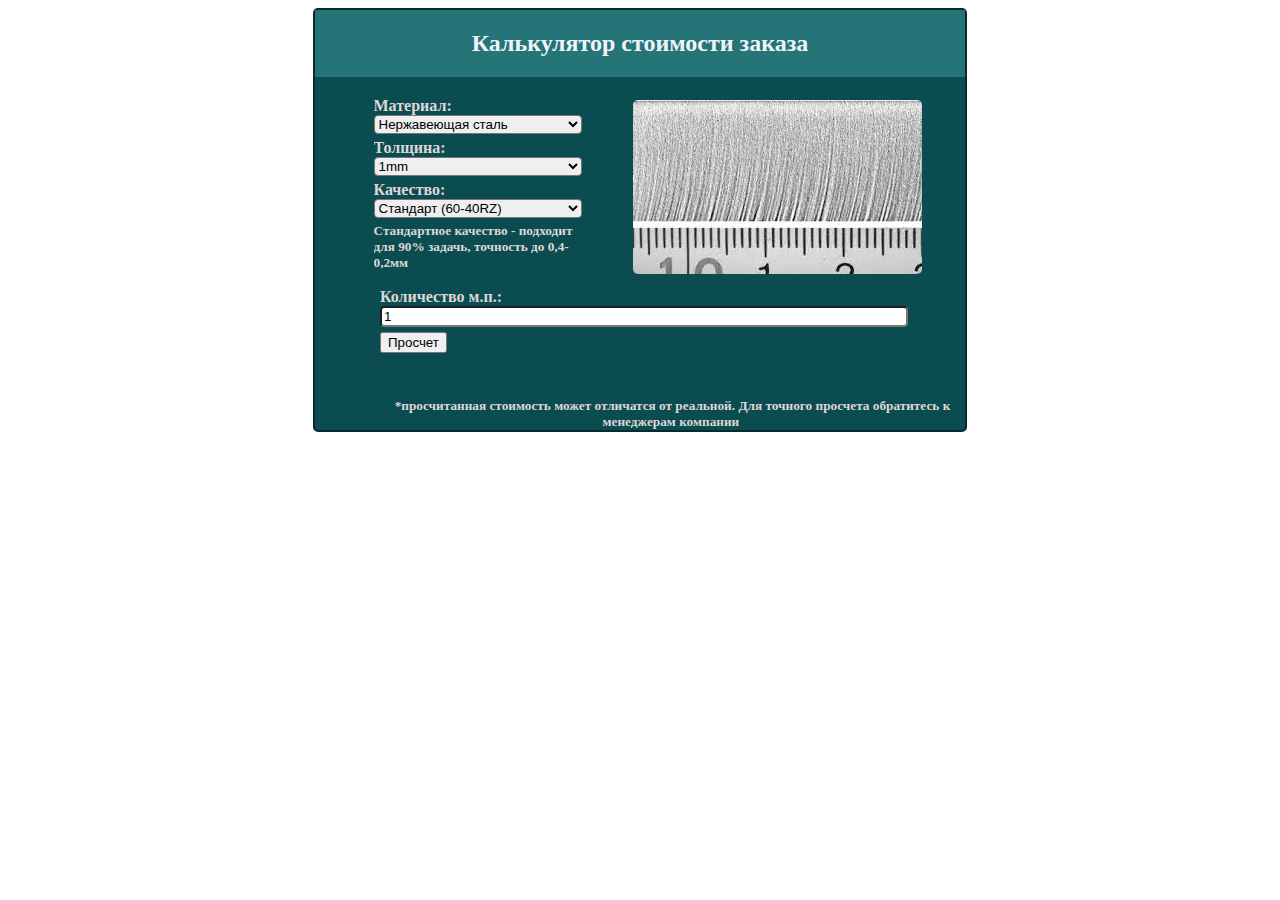
<file: index.html>
<!DOCTYPE html>

<head>
    <meta charset="UTF-8">
    <!-- <meta http-equiv="X-UA-Compatible" content="IE=edge">
    <meta name="viewport" content="width=device-width, initial-scale=1.0"> -->
    <title>FBR calc</title>
    <link rel="stylesheet" type="text/css" href="css/calculatornew.css">
    <script src="/js/calculyatornew.js"></script>
    <script src="/js/imgchange.js"></script>
    <meta name="viewport" content="width=device-width">
</head>

<body>
    <div class="newcalculator">
        <div class="title1">
            <h2><strong>Калькулятор стоимости заказа</strong></h2>
        </div>

        <div class="parametrs">
            <h4>Материал:</h4>
            <select class="select_parametrs" id="materials_choice" name="materials_choice">
                    <option value="ng">Нержавеющая сталь</option>
                    <option value="ch">Черный металл</option>
                    <option value="md">Медь</option>
                    <option value="lt">Латунь</option>
                    <option value="al">Алюминий</option>
                    <option value="ti">Титан</option>
                </select>
        
                <h4>Толщина: </h4>
            <select class="select_parametrs" id="thickness_choice" name="thickness_choice">
                    <option value="1">1mm</option>
                    <option value="2">2mm</option>
                    <option value="3">3mm</option>
                    <option value="4">4mm</option>
                    <option value="5">5mm</option>
                    <option value="6">6mm</option>
                    <option value="8">8mm</option>
                    <option value="10">10mm</option>
                    <option value="12">12mm</option>
                    <option value="14">14mm</option>
                    <option value="16">16mm</option>
                    <option value="18">18mm</option>
                    <option value="20">20mm</option>
                </select>
        
                <h4>Качество:</h4>
            <select class="select_parametrs" id="quality_choice" name="quality_choice" onchange="imgchange(value)">
                    <option value="rz60">Стандарт (60-40RZ)</option>
                    <option value="rz80">Грубое (100-80RZ)</option>
                    <option value="rz20">Наилучшее (40-10RZ)</option>
                </select>
                
                <h5 class="select_parametrs" id="qtext">Стандартное качество - подходит для 90% задачь, точность до 0,4-0,2мм</h5>
                
        </div>

        <div class="qaliti">
            <img class="qaliti" id="imgq" src="./jpg/2.jpg">
        </div>
        
        <div class="clbutom">
            <h4>Количество м.п.:</h4>
            <input class="select_parametrs" id="length_choice" type="text" name="length_choice" value="1" onchange="myCalculyator()" />
        
            <button id="bt_calc" onclick="myCalculyator()" type="button">Просчет</button>
            
            <h4 style="margin-top: 15px;margin-bottom:15px; color: rgb(80, 245, 146);" id="res_sp"></h4>
            <h4 style="margin-top: 15px;margin-bottom:15px; color: rgb(245, 174, 174);" id="calcMess"></h4>
            <h5 style="text-align: center;">*просчитанная стоимость может отличатся от реальной. Для точного просчета обратитесь к менеджерам компании 
            </h5>
        </div>
    </div>


</body>

</html>
</file>
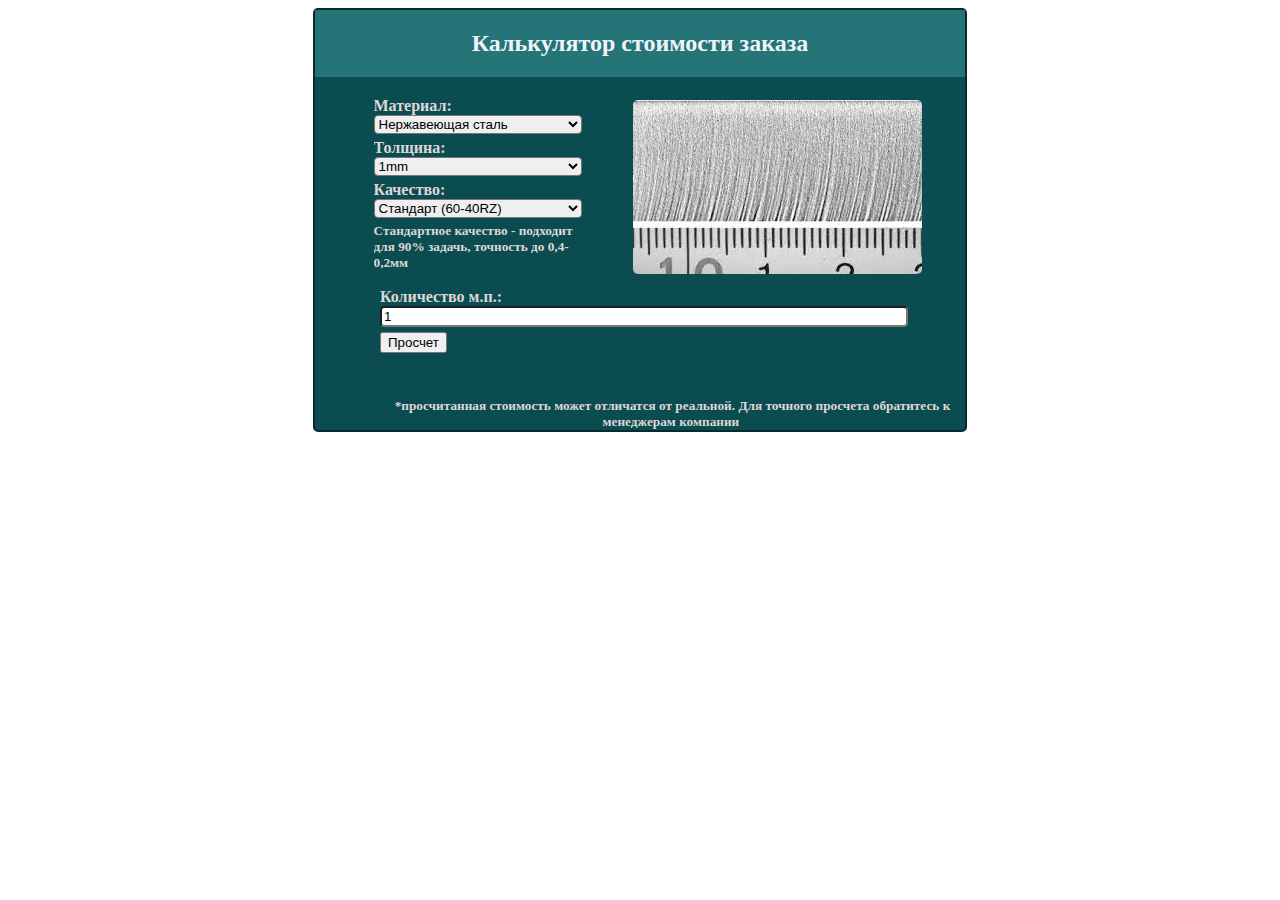
<file: v2/index.html>
<!DOCTYPE html>

<head>
    <meta charset="UTF-8">
    <!-- <meta http-equiv="X-UA-Compatible" content="IE=edge">
    <meta name="viewport" content="width=device-width, initial-scale=1.0"> -->
    <title>Fbr calc</title>
    <link rel="stylesheet" type="text/css" href="css/calculatornew.css">
    <script src="/js/calculyatornew.js"></script>
    <script src="/js/imgchange.js"></script>
    <meta name="viewport" content="width=device-width">
</head>

<body>
    <div class="newcalculator">
        <div class="title1">
            <h2><strong>Калькулятор стоимости заказа</strong></h2>
        </div>

        <div class="parametrs">
            <h4>Материал:</h4>
            <select class="select_parametrs" id="materials_choice" name="materials_choice">
                    <option value="ng">Нержавеющая сталь</option>
                    <option value="ch">Черный металл</option>
                    <option value="md">Медь</option>
                    <option value="lt">Латунь</option>
                    <option value="al">Алюминий</option>
                    <option value="ti">Титан</option>
                </select>
        
                <h4>Толщина: </h4>
            <select class="select_parametrs" id="thickness_choice" name="thickness_choice">
                    <option value="1">1mm</option>
                    <option value="2">2mm</option>
                    <option value="3">3mm</option>
                    <option value="4">4mm</option>
                    <option value="5">5mm</option>
                    <option value="6">6mm</option>
                    <option value="8">8mm</option>
                    <option value="10">10mm</option>
                    <option value="12">12mm</option>
                    <option value="14">14mm</option>
                    <option value="16">16mm</option>
                    <option value="18">18mm</option>
                    <option value="20">20mm</option>
                </select>
        
                <h4>Качество:</h4>
            <select class="select_parametrs" id="quality_choice" name="quality_choice" onchange="imgchange(value)">
                    <option value="rz60">Стандарт (60-40RZ)</option>
                    <option value="rz80">Грубое (100-80RZ)</option>
                    <option value="rz20">Наилучшее (40-10RZ)</option>
                </select>
                
                <h5 class="select_parametrs" id="qtext">Стандартное качество - подходит для 90% задачь, точность до 0,4-0,2мм</h5>
                
        </div>

        <div class="qaliti">
            <img class="qaliti" id="imgq" src="./jpg/2.jpg">
        </div>
        
        <div class="clbutom">
            <h4>Количество м.п.:</h4>
            <input class="select_parametrs" id="length_choice" type="text" name="length_choice" value="1" onchange="myCalculyator()" />
        
            <button id="bt_calc" onclick="myCalculyator()" type="button">Просчет</button>
            
            <h4 style="margin-top: 15px;margin-bottom:15px; color: rgb(80, 245, 146);" id="res_sp"></h4>
            <h4 style="margin-top: 15px;margin-bottom:15px; color: rgb(245, 174, 174);" id="calcMess"></h4>
            <h5 style="text-align: center;">*просчитанная стоимость может отличатся от реальной. Для точного просчета обратитесь к менеджерам компании 
            </h5>
        </div>
    </div>


</body>

</html>
</file>
<file: css/calculatornew.css>
.newcalculator{
    max-width: 650px;
    border: solid 2px rgb(7 42 42);
    background-color: rgb(11 76 80);
    background-repeat: no-repeat;
    background-size: cover;
    border-radius: 5px;
    margin-left: auto;
    margin-right: auto;
    color: rgb(221, 215, 215);
    display: flex;
    flex-wrap: wrap;
}

.newcalculator h4, h5{
    margin-top: 5px;
    margin-bottom: 0px;
    margin-left: 10%;
    overflow: auto;
}

.title1{
    color: rgb(240, 244, 248);
    margin-bottom: 10px;
    background-color: rgb(45 130 133 / 75%);
    text-align: center;
    width: 100%;
}

.select_parametrs{
    width: 80%;
    border-radius: 4px;
    margin-left: 10%;
}

div.parametrs{
    margin: 5px;
    height: max-content;
    width: 40%;
    margin-left: 5%;
}

div.qaliti{
    margin: 5px;
    margin-top: 2%;
    margin-left: 20px;
}

img.qaliti{
    border-radius: 5px;    
    width: 100%;
    height: auto;
}

button{
    margin-left: 10%;
    margin-top: 5px;
}


@media (max-width: 650px){ 
    .newcalculator{
        margin-left: auto;
        margin-right: auto; 
    }

    div.parametrs{
        width: 100%;
    }

    .paparametrs{
        font-size: 130%;
        
    }

    .select_parametrs{
        width: 90%;
        font-size: 130%;
        margin-left: 3%;
       
    }

    div.qaliti{
        margin-left: auto;
        margin-right: auto;
    }

    button{
        width: 87%;
        margin-left: 6%;
        margin-top: 5px;
        font-size: 100%;
    }

    .newcalculator h4, h5{
        text-align: center;
        margin-left: 0%;
        font-size: 130%;
    }

 }
</file>
<file: v2/css/calculatornew.css>
.newcalculator{
    max-width: 650px;
    border: solid 2px rgb(7 42 42);
    background-color: rgb(11 76 80);
    background-repeat: no-repeat;
    background-size: cover;
    border-radius: 5px;
    margin-left: auto;
    margin-right: auto;
    color: rgb(221, 215, 215);
    display: flex;
    flex-wrap: wrap;
}

.newcalculator h4, h5{
    margin-top: 5px;
    margin-bottom: 0px;
    margin-left: 10%;
    overflow: auto;
}

.title1{
    color: rgb(240, 244, 248);
    margin-bottom: 10px;
    background-color: rgb(45 130 133 / 75%);
    text-align: center;
    width: 100%;
}

.select_parametrs{
    width: 80%;
    border-radius: 4px;
    margin-left: 10%;
}

div.parametrs{
    margin: 5px;
    height: max-content;
    width: 40%;
    margin-left: 5%;
}

div.qaliti{
    margin: 5px;
    margin-top: 2%;
    margin-left: 20px;
}

img.qaliti{
    border-radius: 5px;    
    width: 100%;
    height: auto;
}

button{
    margin-left: 10%;
    margin-top: 5px;
}


@media (max-width: 650px){ 
    .newcalculator{
        margin-left: auto;
        margin-right: auto; 
    }

    div.parametrs{
        width: 100%;
    }

    .paparametrs{
        font-size: 130%;
        
    }

    .select_parametrs{
        width: 90%;
        font-size: 130%;
        margin-left: 3%;
       
    }

    div.qaliti{
        margin-left: auto;
        margin-right: auto;
    }

    button{
        width: 87%;
        margin-left: 6%;
        margin-top: 5px;
        font-size: 100%;
    }

    .newcalculator h4, h5{
        text-align: center;
        margin-left: 0%;
        font-size: 130%;
    }

 }
</file>
